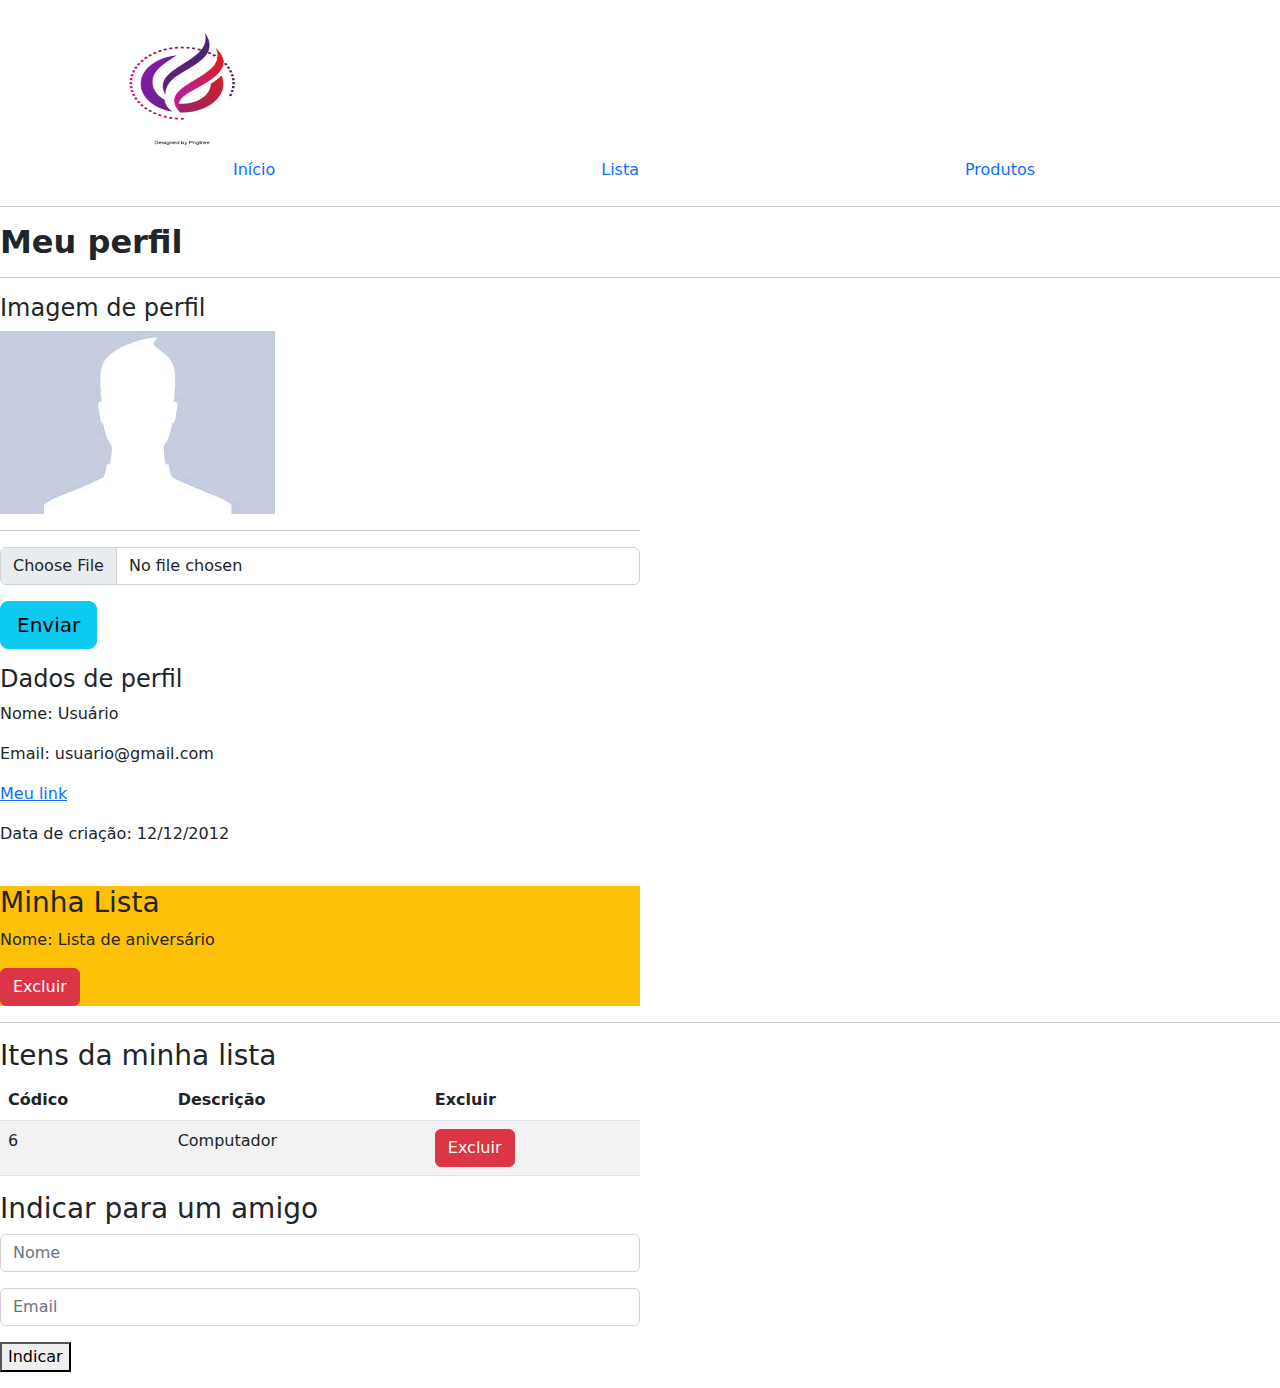
<file: presentes/home.html>
<!DOCTYPE html>
<html lang="en">
    <head>
        <meta charset="UTF-8">
        <meta http-equiv="X-UA-Compatible" content="IE=edge">
        <meta name="viewport" content="width=device-width, initial-scale=1.0">
        <title>Página de perfil</title>
        
        <link href="../bootstrap/css/estilo.css" ref="stylesheet">
        <link href="../bootstrap/css/bootstrap.min.css" rel="stylesheet">
        
    </head>
    <body  >
       <div class="container">
            <header>
                <img src="../bootstrap/img/logomarca.png" alt="logomarca" width="200" height="150"/>
            </header>
            <nav class="row clearfix caixa"> 
                <ul class="nav nav-pills nav-fill menu-estilo">
                    <li class="nav-item">
                        <a class="nav-link" href="paginainicial.html">Início</a>
                    </li>
                    <li class="nav-item">
                        <a class="nav-link" href="paginalista.html">Lista</a>
                    </li>
                    <li class="nav-item">
                        <a class="nav-link" href="paginaprodutos.html">Produtos</a>
                    </li>
                </ul>
            </nav>
       </div class="row clearfix caixa">
       <hr>
       <h2 class="titulo">
        <strong>Meu perfil</strong>

       </h2>
       <hr>
       <section class="col-md-6">
            <h4 class="titulo"> Imagem de perfil</h4>
                        <img class="img-responsive center-block"
                         src="../bootstrap/img/usuario/padrao.jpg" alt="">
                         <hr />
                <form class="form-estilo" method="post" 
                      enctype="multipart/form-data">
                    <p><input class="form-control" 
                        type="file" name="arquivo"/></p>
                    <p><button name="enviarFoto" 
                               class="btn btn-lg btn-info btn-block"
                               type="submit">Enviar</button></p>
                </form>
       </section>
       <section class="col-md-6">
            <h4 class="titulo">Dados de perfil</h4>
                        <p>Nome: Usuário</p>
                        <p>Email: usuario@gmail.com</p>
                        <p><a href="#">Meu link</a></p>
                        <p>Data de criação: 12/12/2012</p>
                         <br />

        <div class="bg-warning">
            <h3>Minha Lista</h3>

            <p>Nome: Lista de aniversário</p>
            <form method="post">
                <button name="excluirLista" class="btn btn-danger" type="submit">
                    <span class="glyphicon glyphicon-remove">Excluir</span>
                </button>
            </form>
        </div>
        </section>
        <hr>
        
        <section class="col-md-6" style="background-color: #fff;">
            <h3 >Itens da minha lista</h3>
            <table class="table table-striped">
                <thead> <tr>
                        <th>Códico</th>
                        <th>Descrição</th>
                        <th>Excluir</th>
                        </tr>
                </thead>
                <tbody>
                    <tr>
                        <td>6</td>
                        <td>Computador</td>
                        <td>
                            <form method="post">
                                <input type="hidden" 
                                       name="codProduto" value="6">
                                <button name="excluirItem" 
                                        class="btn btn-danger"
                                        type="submit">
                                 <span class="glyphicon glyphicon-remove"></span> 
                                   Excluir   
                                </button>
                            </form>
                        </td>
                    </tr>
                </tbody></table>
            </table>
        </section>
        <section class="col-md-6 caixa">
            <h3 class="titulo">Indicar para um amigo</h3>
                <form class="titulo" method="post">
                    <input type="hidden" name="link" />
                    <p>
                        <input type="text" name="nome" 
                        class="form-control" placeholder="Nome" required>
                    </p>
                    <p>
                        <input type="email" name="email"
                        class="form-control" placeholder="Email" 
                        required>
                    </p>
                    <p>
                        <button class="bnt bnt-lg bnt-info bnt-block"
                         type="submit">Indicar</button>
                    </p>
                </form>
        </section>
    </body>
</html>
</file>
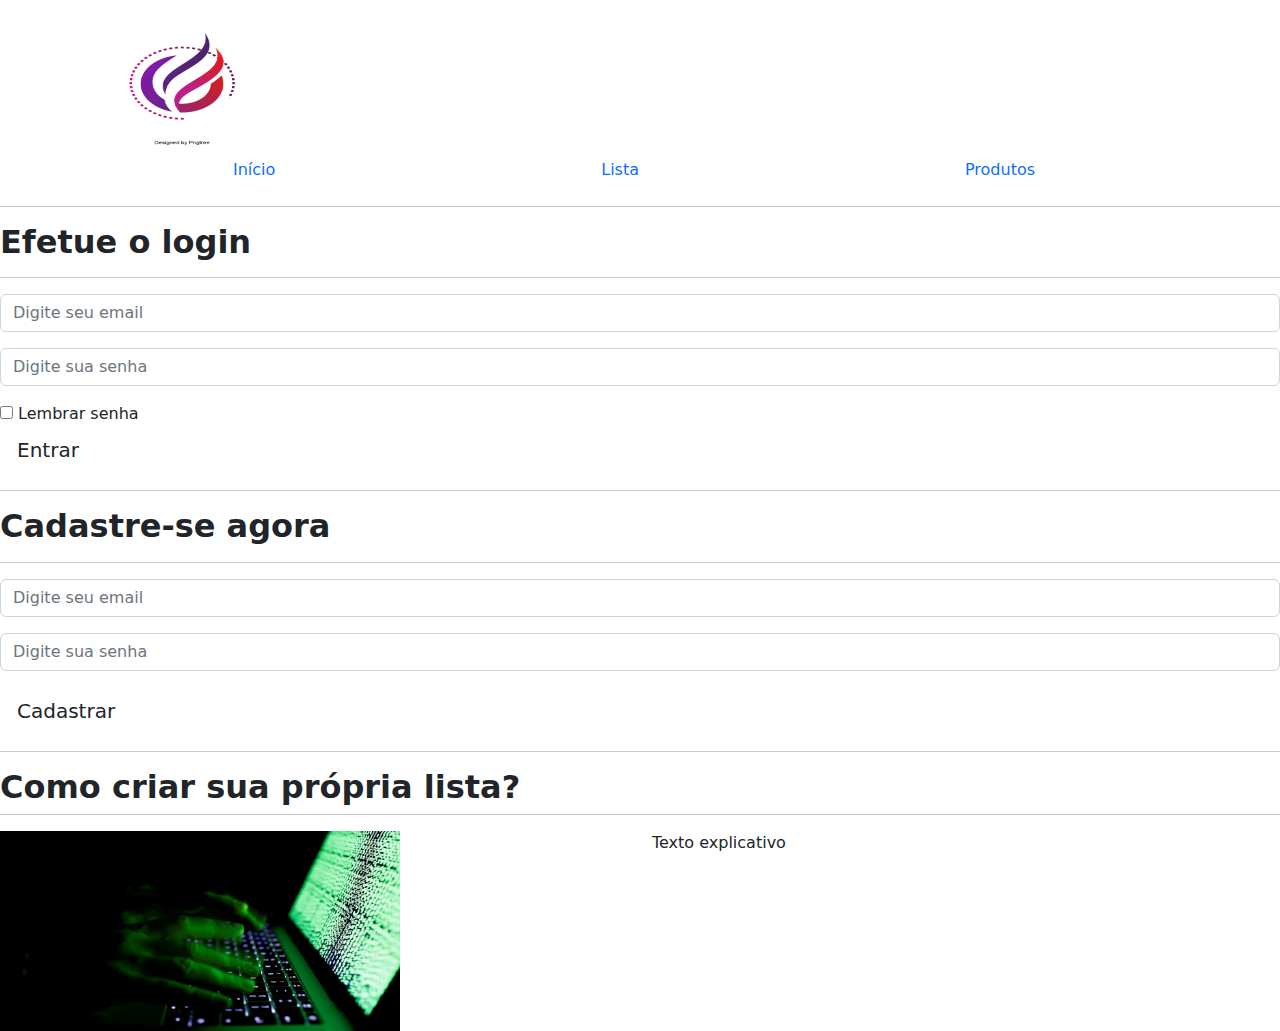
<file: presentes/paginainicial.html>
<!DOCTYPE html>
<html lang="en">
    <head>
        <meta charset="UTF-8">
        <meta http-equiv="X-UA-Compatible" content="IE=edge">
        <meta name="viewport" content="width=device-width, initial-scale=1.0">
        <title>Página de inicial</title>
        <link href="../bootstrap/css/bootstrap.min.css" rel="stylesheet">
        <link href="../bootstrap/css/estilo.css" ref="stylesheet">
    </head>
    <body>
      <div class="container">
          <header>
            <img src="../bootstrap/img/logomarca.png" alt="logomarca" width="200" height="150"/>
          </header>
        <nav class="row clearfix caixa">
            <ul  class="nav nav-pills nav-fill menu-estilo">
               <li class="nav-item">
                   <a class="nav-link"  href="home.html">Início</a>
               </li>
               <li class="nav-item">
                 <a class="nav-link"  href="paginalista.html">Lista</a>
               </li>
               <li class="nav-item">
                 <a class="nav-link"  href="paginaprodutos.html">Produtos</a>
             </li>
            </ul>
         </nav>
    </div> 
        
            <form  method="POST" class="form-estilo">
                <hr>
                <h2 class="titulo">
                    <strong>Efetue o login</strong>
                </h2>
                <hr>
                <p><input type="email" name="email" class="form-control" placeholder="Digite seu email" required/></p>
                <p><input type="password" name="senha" class="form-control" placeholder="Digite sua senha" required/></p>
                <label class="checkbox">
                    <input type="checkbox" name="lembrete" > Lembrar senha
                </label>
                <p><button name="login" type="submit" class="btn btn-lg btn-block">Entrar</button></p>
            </form>
       
            <form method="POST" class="form-estilo">
                <hr>
                <h2 class="titulo">
                    <strong>Cadastre-se agora</strong>
                </h2>
                <hr>
                <p><input type="email" name="email" class="form-control" placeholder="Digite seu email" required/></p>
                <p><input type="password" name="senha" class="form-control" placeholder="Digite sua senha" required/></p>
                <p><button name="login" type="submit" class="btn btn-lg btn-block">Cadastrar</button></p>
            </form>
       
        <section class="row clearfix caixa">
            <hr>
            <h2 class="titulo">
                <strong>Como criar sua própria lista?</strong>
            </h2>
            <hr>

            <div class="col-md-6">
                <img class="img-responsive" alt="tutorial_1" 
                     src="../bootstrap/img/index/tutorial_1.jpg" width="400" height="200">
            </div>
            <div class="col-md-6">
                <p>
                     Texto explicativo
                </p>
            </div>
        </section>
    </body>
</html>
</file>
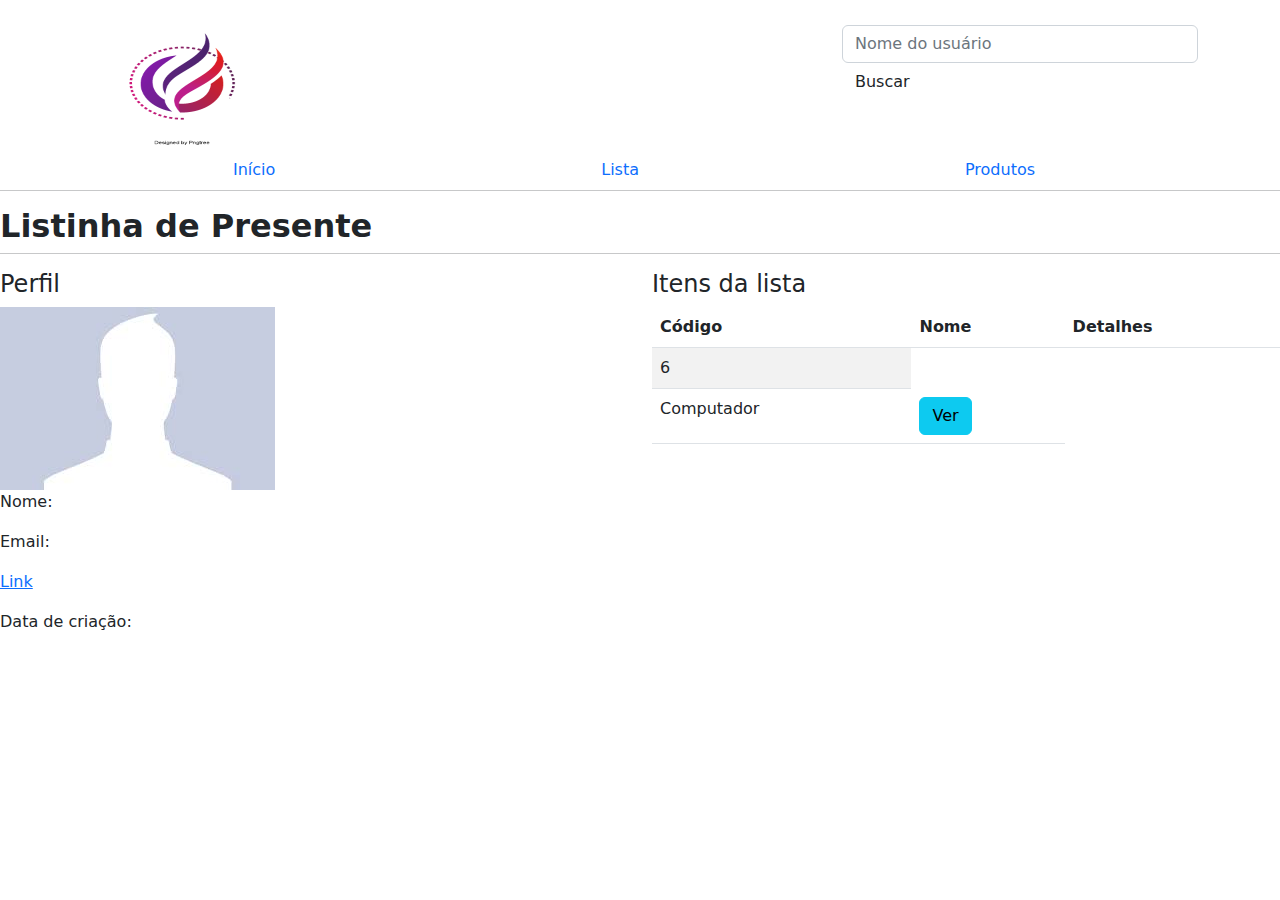
<file: presentes/paginalista.html>
<!DOCTYPE html>
<html lang="en">
    <head>
        <meta charset="UTF-8">
        <meta http-equiv="X-UA-Compatible" content="IE=edge">
        <meta name="viewport" content="width=device-width, initial-scale=1.0">
        <title>Página de listas</title>
        <link href="../bootstrap/css/bootstrap.min.css" rel="stylesheet">
        <link href="../bootstrap/css/estilo.css" ref="stylesheet">
    </head>
    <body>
      <div class="container">
        <header class="row clearflix">
          <div class="col-md-8">
              <img src="../bootstrap/img/logomarca.png" 
                   alt="logomarca" width="200" height="150"/>
          </div>
          <div class="col-md-4" style="margin-top: 25px;">

            <form class="form-inline text-right" method="get">

               <input type="text" name="search_nome"
                      class="form-control"
                      placeholder="Nome do usuário" required />
               <button class="btn btn-succes"
                       type="submit">Buscar
               </button>       
            </form>
          </div>
        </header>
     
      <nav class="row clearfix caixa">
        <ul  class="nav nav-pills nav-fill menu-estilo">
           <li class="nav-item">
               <a class="nav-link" href="home.html">Início</a>
           </li>
           <li class="nav-item">
             <a class="nav-link" href="paginalista.html">Lista</a>
           </li>
           <li class="nav-item">
             <a class="nav-link" href="paginaprodutos.html">Produtos</a>
         </li>
        </ul>
      </nav>
      </div> 
      
      <div class="row clearfix caixa">
        <hr>
        <h2 class="titulo">
          <strong>Listinha de Presente</strong>
        </h2>
        <hr>
        <section class="col-md-6 centralizado">

          <h4>Perfil</h4>
          <img class="img-responsive center-block"
               src="../bootstrap/img/usuario/padrao.jpg" alt="">
          <p>Nome: </p>
          <p>Email: </p>
          <p><a href="">
            <span class="glyphicon glyphicon-link"></span>
            Link</a>
            </p>
          <p>Data de criação: </p>
        </section>
        <section class="col-md-6">
          <h4 class="titulo"> Itens da lista</h4>
          <table class="table table-striped">
            <thead>
              <tr>
                <th>Código</th>
                <th>Nome</th>
                <th>Detalhes</th>
              </tr>
            </thead>

            <tbody>
              <tr>
                <td>6</tr>
                <td>Computador</td>
                <td><a class="btn btn-info" href="">
                        <span class="glyphicon glyphicon-gift"></span>
                        Ver
                    </a>
                </td>
              </tr>
            </tbody>
          </table>
        </section>
      </div>
    </body>
</html>
</file>
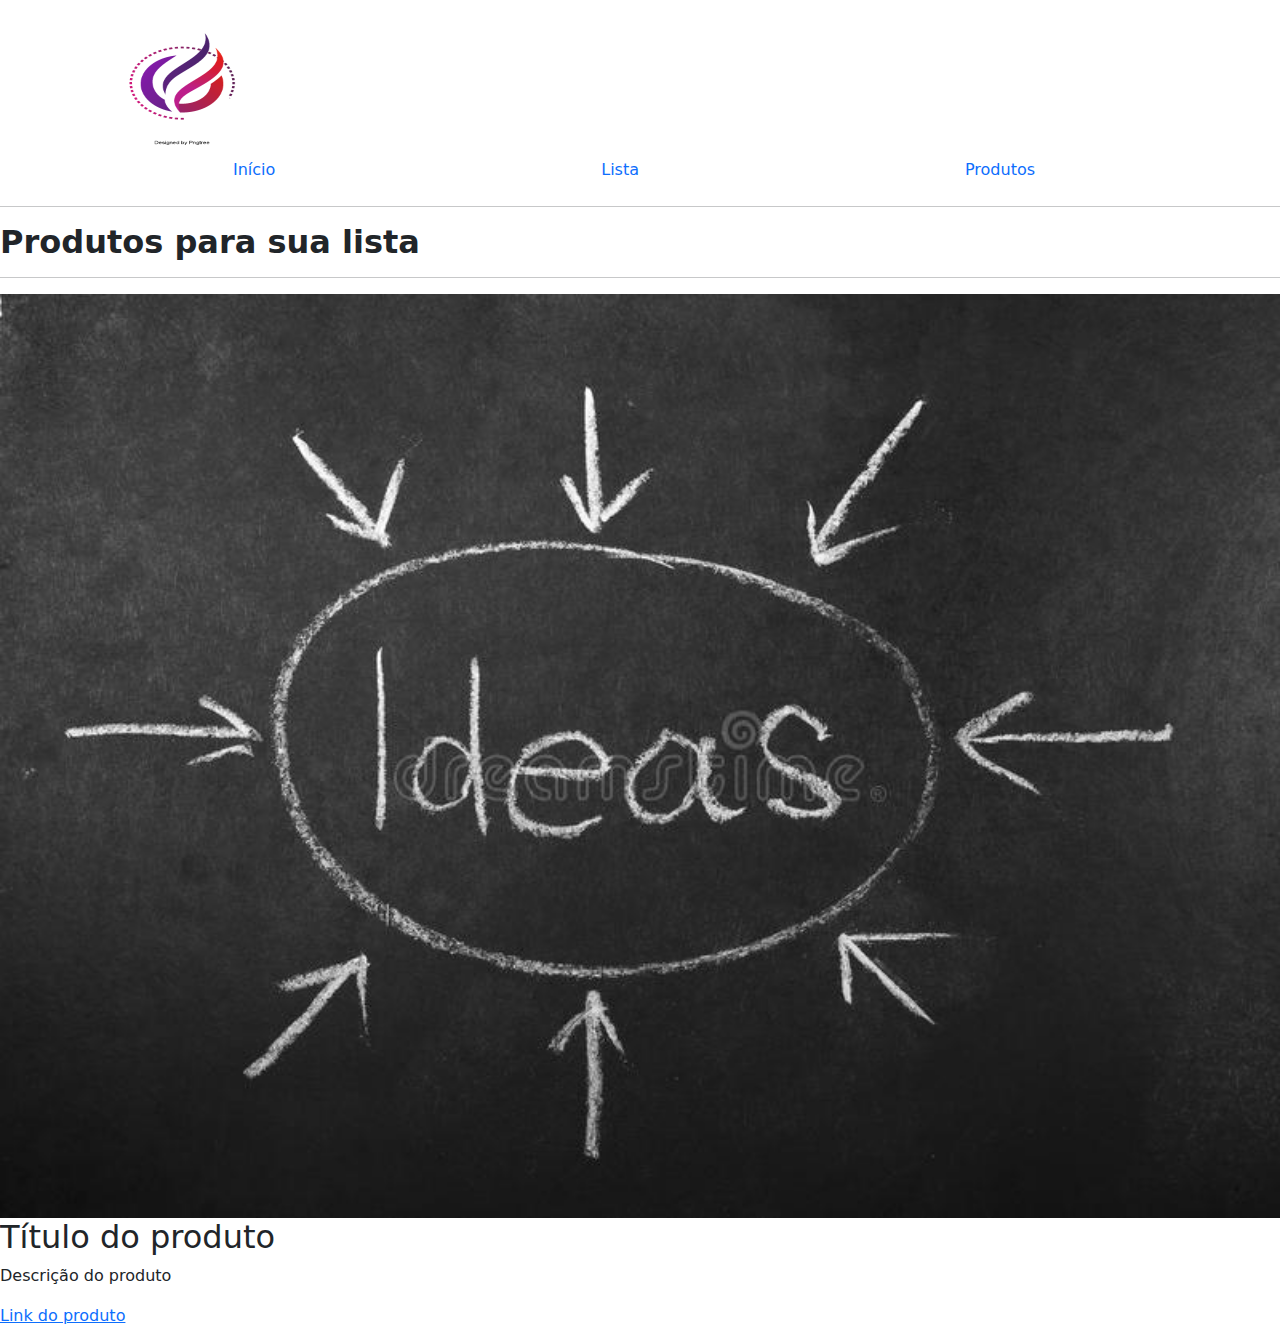
<file: presentes/paginaprodutos.html>
<!DOCTYPE html>
<html lang="en">
    <head>
        <meta charset="UTF-8">
        <meta http-equiv="X-UA-Compatible" content="IE=edge">
        <meta name="viewport" content="width=device-width, initial-scale=1.0">
        <title>Página de produtos</title>
        <link href="../bootstrap/css/bootstrap.min.css" rel="stylesheet">
        <link href="../bootstrap/css/estilo.css" ref="stylesheet">
    </head>
    <body>
      <div class="container">
        <header>
          <img src="../bootstrap/img/logomarca.png" alt="logomarca" width="200" height="150"/>
        </header>
        <nav class="row clearfix caixa">
            <ul  class="nav nav-pills nav-fill menu-estilo">
               <li class="nav-item">
                   <a class="nav-link"  href="paginainicial.html">Início</a>
               </li>
               <li class="nav-item">
                 <a class="nav-link"  href="paginalista.html">Lista</a>
               </li>
               <li class="nav-item">
                 <a class="nav-link"  href="paginaprodutos.html">Produtos</a>
             </li>
            </ul>
         </nav>
      </div>
      <div>
          <hr>
          <h2 class="titulo">
            <strong>Produtos para sua lista</strong>
          </h2>
          <hr>
        <section class="row clearflix caixa centralizado">
          <img class="img-responsive center-block" 
               src="../bootstrap/img/pruduto/pc.jpg" alt="foto" />
          <h2>Título do produto</h2>
          <p>Descrição do produto</p>
          <p><a href="#" >Link do produto</a></p>
        </section>
      </div>
    </body>
</html>




















</html>
</file>
<file: bootstrap/css/estilo.css>
body {
    background-image: url(../../img/bg.jpg) no-repeat center center fixed;
    -webkit-background-size: cover;
    -moz-background-size: cover;
    -o-background-size: cover;
    background-size: cover;
}

.caixa {
    background: rgba(255, 255, 255, 0.8);
    margin-bottom: 10px;
    margin-top: 10px;
    padding: 30px 15px;
    border-radius: 3px;
}

.menu-estilo {
    text-transform: uppercase;
    letter-spacing: 3px;
    font-weight: 400;
    margin: 0 auto;
    display: table;
    font-size: 1.25em;
}

.form-estilo {
    max-width: 330px;
    padding: 15px;
    margin: auto;
}

.titulo {
    text-align: center;
    text-transform: uppercase;
    letter-spacing: 1px;
    font-size: 1.25em;
    font-weight: 400;
}

.centralizado {
    text-align: center;
}
</file>
